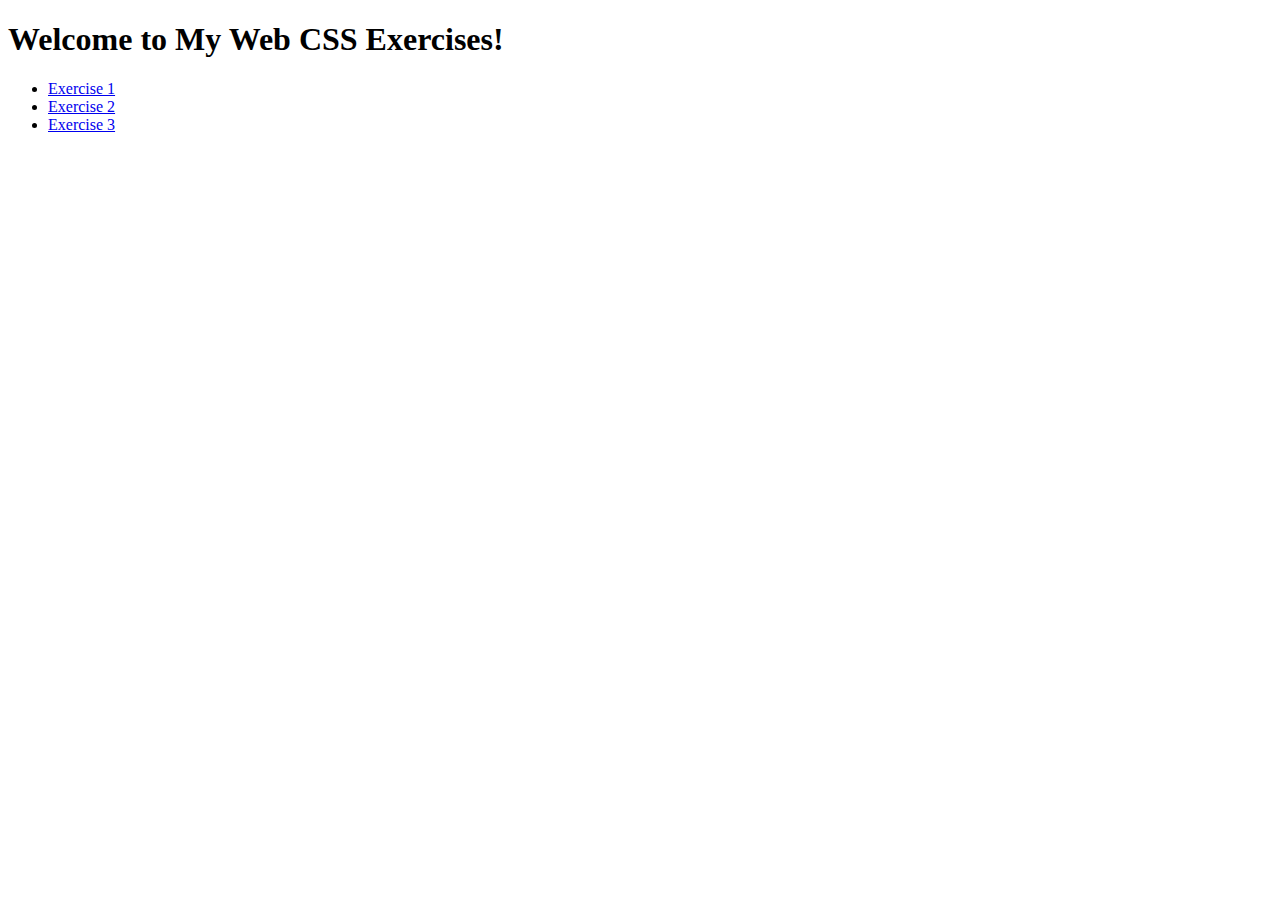
<file: index.html>
<!DOCTYPE html>
<html lang="en">
<head>
  <title>My Web CSS Exercises</title>
  <style>
    h1, ul {
      font-family: Verdana;
    }
  </style>
</head>
<body>
  <h1>Welcome to My Web CSS Exercises!</h1>
    <ul>
      <li><a href="https://gohyc03.github.io/web-css-exercises/exercises/exercise1/">Exercise 1</a></li>
      <li><a href="https://gohyc03.github.io/web-css-exercises/exercises/exercise2/">Exercise 2</a></li>
      <li><a href="https://gohyc03.github.io/web-css-exercises/exercises/exercise3/">Exercise 3</a></li>
    </ul>
</body>
</html>
</file>
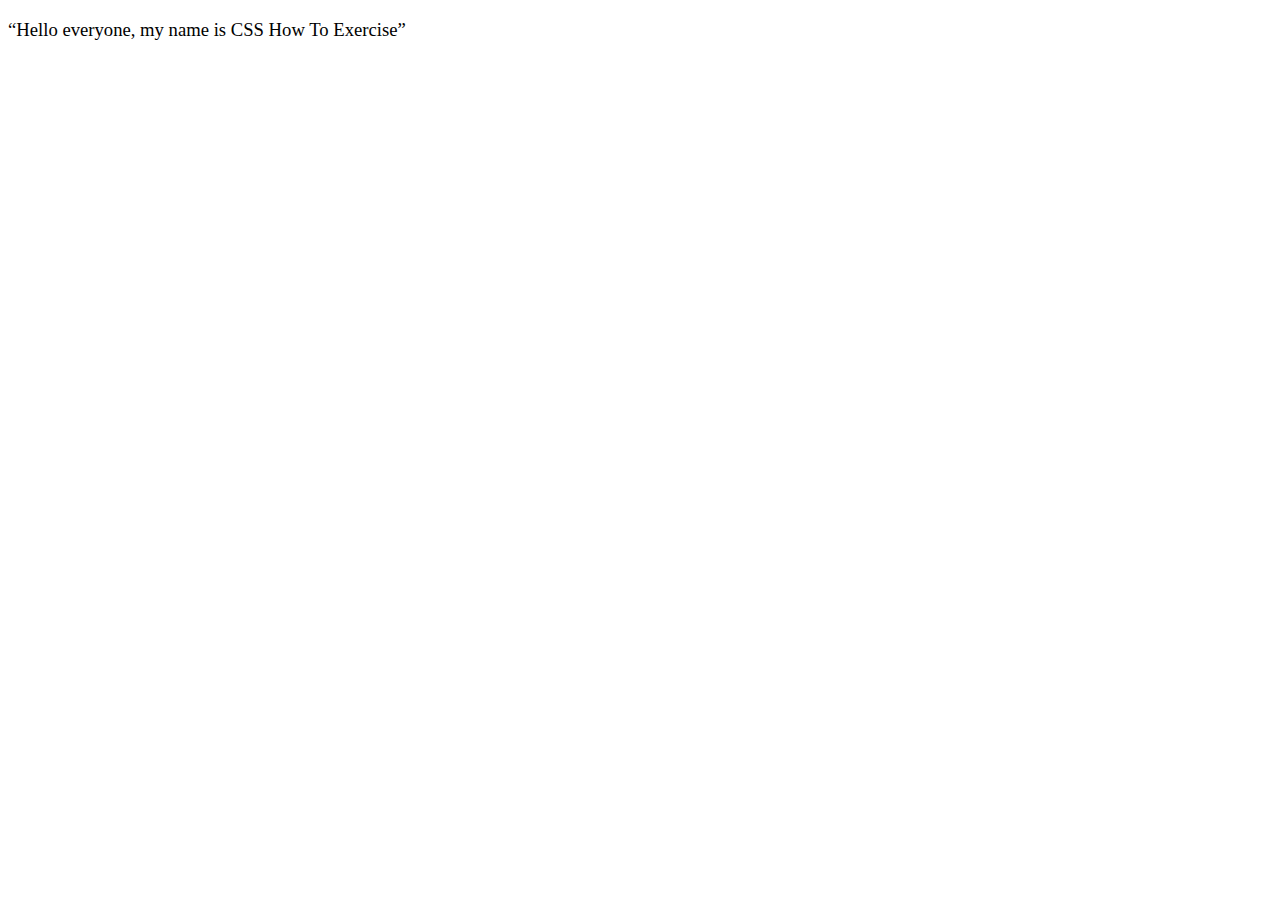
<file: exercises/exercise1/index.html>
<!DOCTYPE html>
<html lang="en">
<head>
  <title>Exercise 1</title>
  <link rel="stylesheet" type="text/css" href="style.css">
</head>
<body>
  <p>“Hello everyone, my name is CSS How To Exercise”</p>
</body>
</html>
</file>
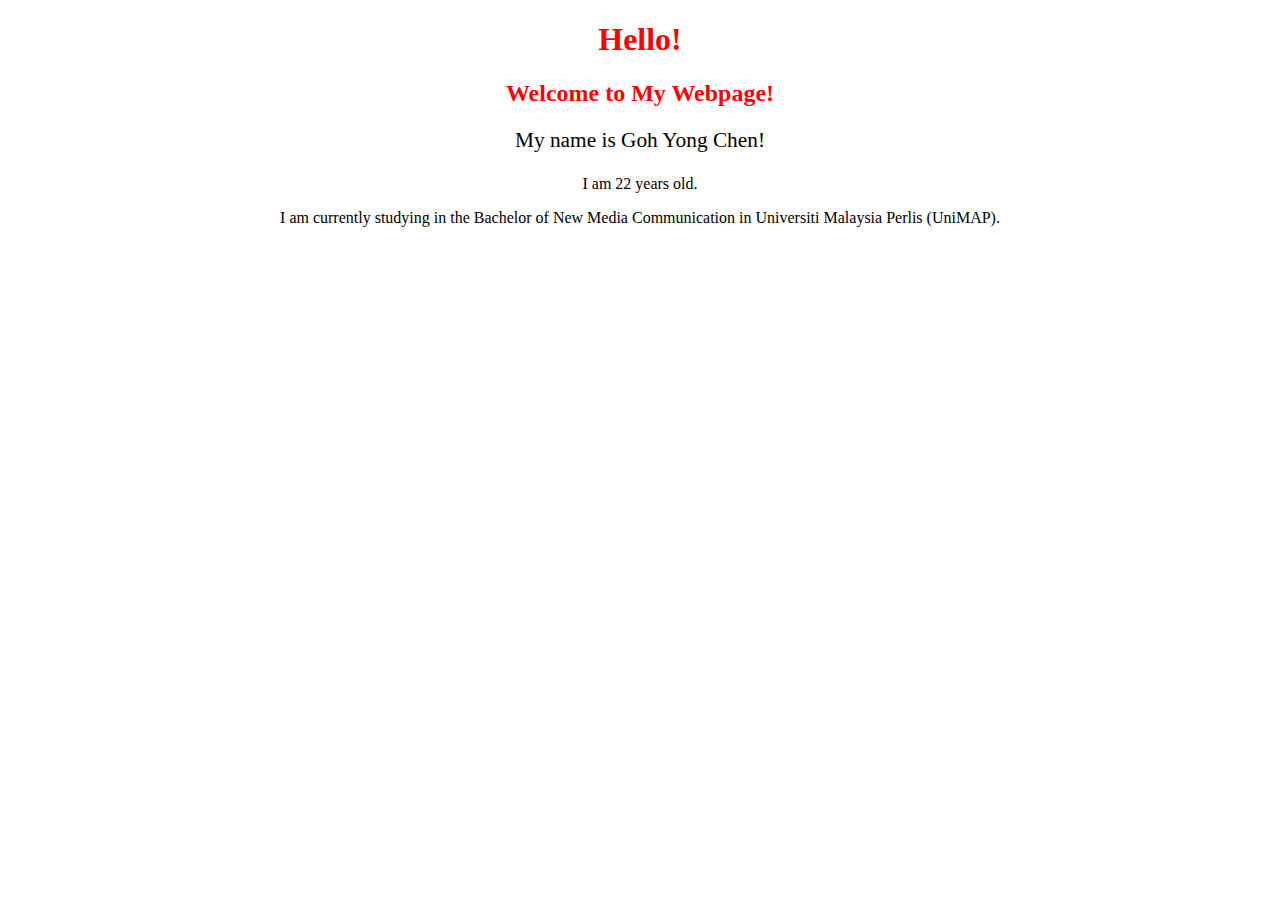
<file: exercises/exercise3/index.html>
<!DOCTYPE html>
<html lang="en">
<head>
  <title>"Who Am I"</title>
  <link rel="stylesheet" type="text/css" href="style.css">
  <style>
    h1, h2 {
      text-align: center;
      color: red;  
    }
  </style>
</head>

<body>
  <h1>Hello!</h1>
  <h2>Welcome to My Webpage!</h2>
  <p style="font-size:16pt;">My name is Goh Yong Chen!</p>
  <p>I am 22 years old.</p>
  <p>I am currently studying in the Bachelor of New Media Communication in Universiti Malaysia Perlis (UniMAP).</p>
</body>
</html>
</file>
<file: exercises/exercise1/style.css>
p {
  font-family: 'Verdana';
  font-size: 14pt;
}
</file>
<file: exercises/exercise3/style.css>
body {
  background: "light yellow";
}

h1, h2, p {
  text-align: center;
}
</file>
